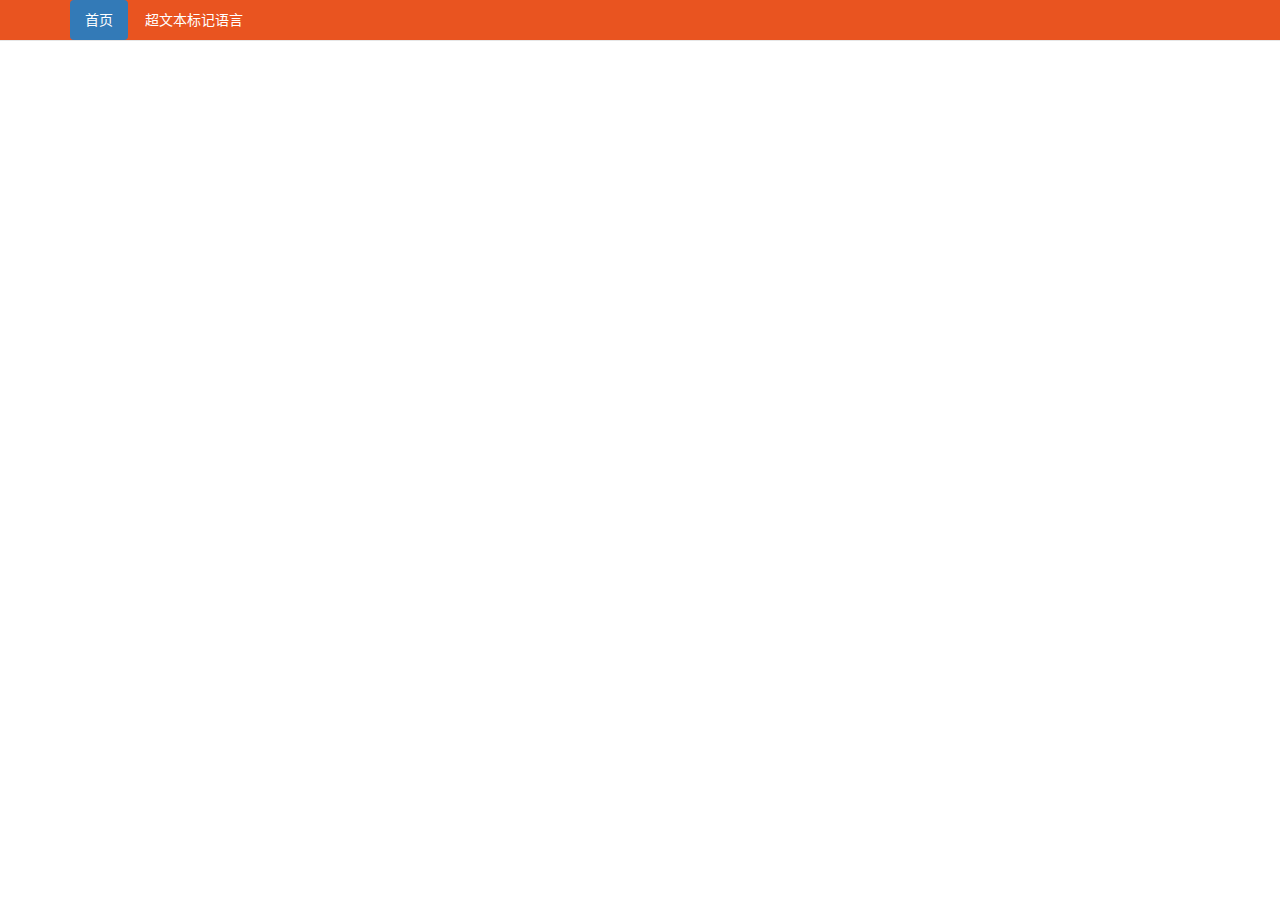
<file: index.html>
<!DOCTYPE html>
<html lang="zh-CN">
	<head>
		<meta charset="UTF-8" />
		<meta http-equiv="X-UA-Compatible" content="IE=edge" />
		<meta name="viewport" content="width=device-width, initial-scale=1" />
		<title>demo</title>
		<link href="lib/bootstrap/css/bootstrap.min.css" rel="stylesheet" />
		<link href="style/main.css" rel="stylesheet" />
	</head>
	<body>
		<script src="lib/jquery/jquery-3.2.1.js"></script>
		<script src="lib/bootstrap/js/bootstrap.min.js"></script>
		<script src="js/home.js"></script>
		<script src="js/nav.js"></script>
	</body>
</html>
</file>
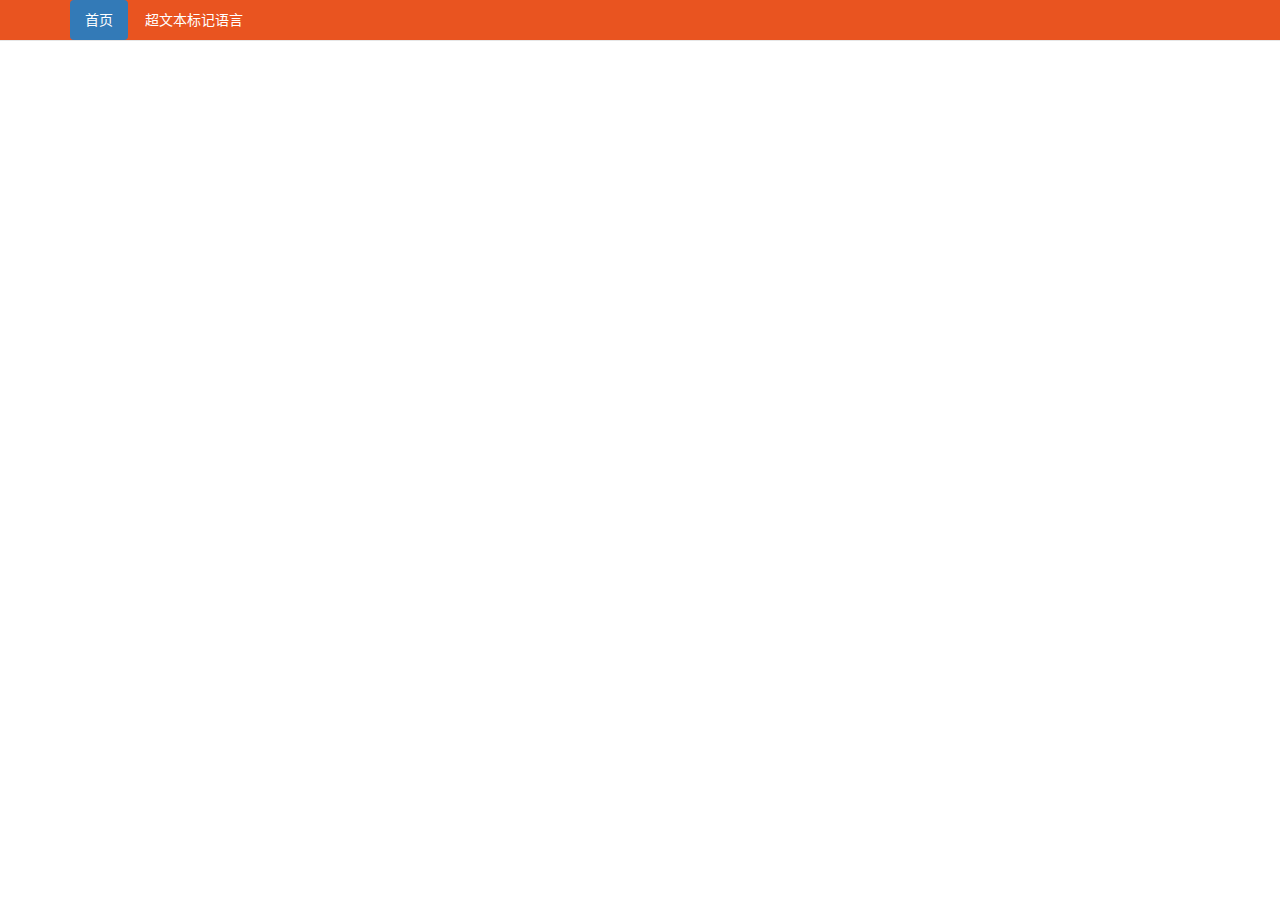
<file: home/index.html>
<!DOCTYPE html>
<html lang="zh-CN">
	<head>
		<meta charset="UTF-8" />
		<meta http-equiv="X-UA-Compatible" content="IE=edge" />
		<meta name="viewport" content="width=device-width, initial-scale=1" />
		<title>demo</title>
		<link href="../lib/bootstrap/css/bootstrap.min.css" rel="stylesheet" />
		<link href="../style/main.css" rel="stylesheet" />
	</head>
	<body>
		<script src="../lib/jquery/jquery-3.2.1.js"></script>
		<script src="../lib/bootstrap/js/bootstrap.min.js"></script>
		<script src="../js/home.js"></script>
		<script src="../js/nav.js"></script>
	</body>
</html>
</file>
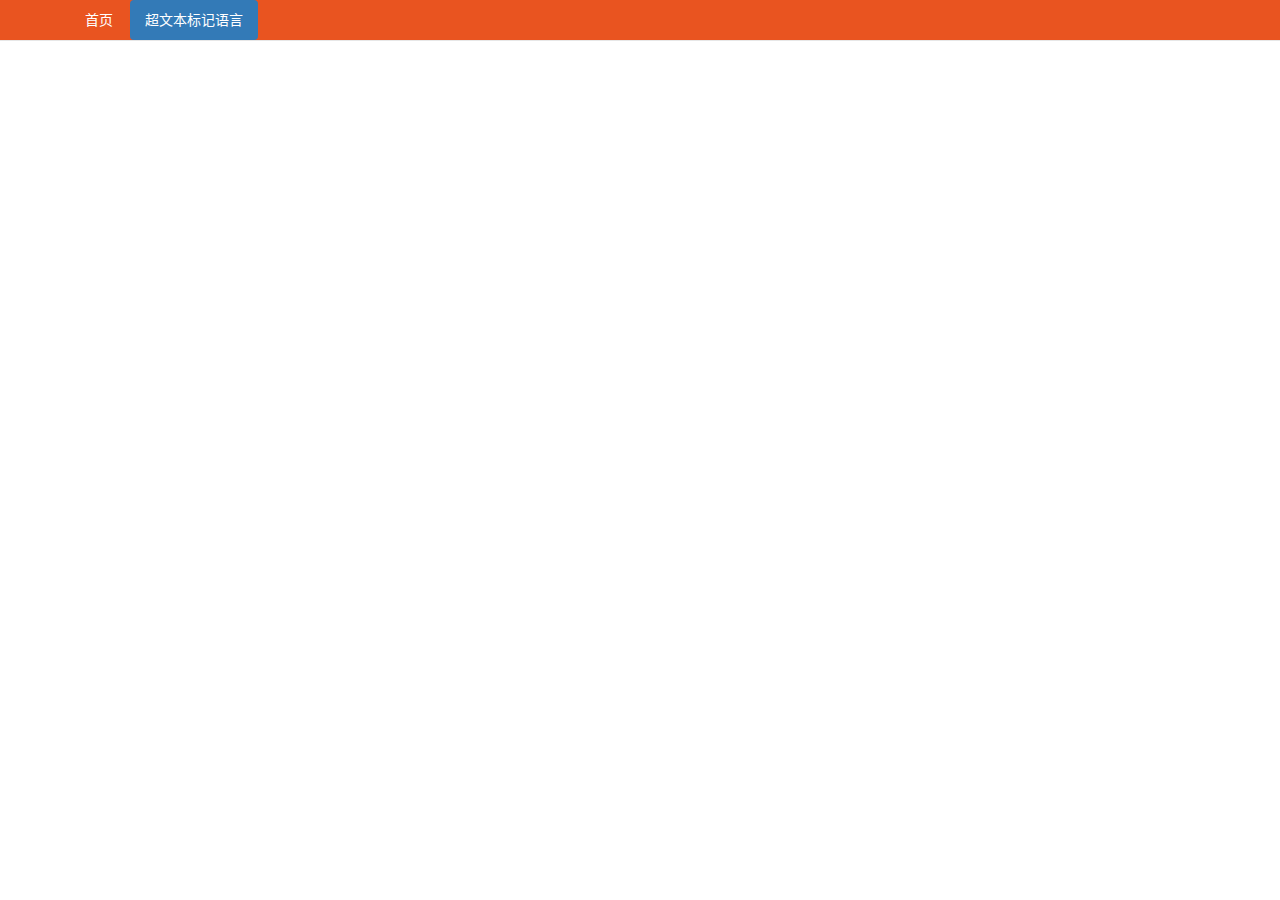
<file: html/index.html>
<!DOCTYPE html>
<html lang="zh-CN">
	<head>
		<meta charset="UTF-8" />
		<meta http-equiv="X-UA-Compatible" content="IE=edge" />
		<meta name="viewport" content="width=device-width, initial-scale=1" />
		<title>demo</title>
		<link href="../lib/bootstrap/css/bootstrap.min.css" rel="stylesheet" />
		<link href="../style/main.css" rel="stylesheet" />
	</head>
	<body>
		<script src="../lib/jquery/jquery-3.2.1.js"></script>
		<script src="../lib/bootstrap/js/bootstrap.min.js"></script>
		<script src="../js/html.js"></script>
		<script src="../js/nav.js"></script>
	</body>
</html>
</file>
<file: style/main.css>
.navbar {
	min-height: auto;
}

.navbar-default {
	background-color: #e95420;
}

ul.nav > li > a {
	color: white;
}
</file>
